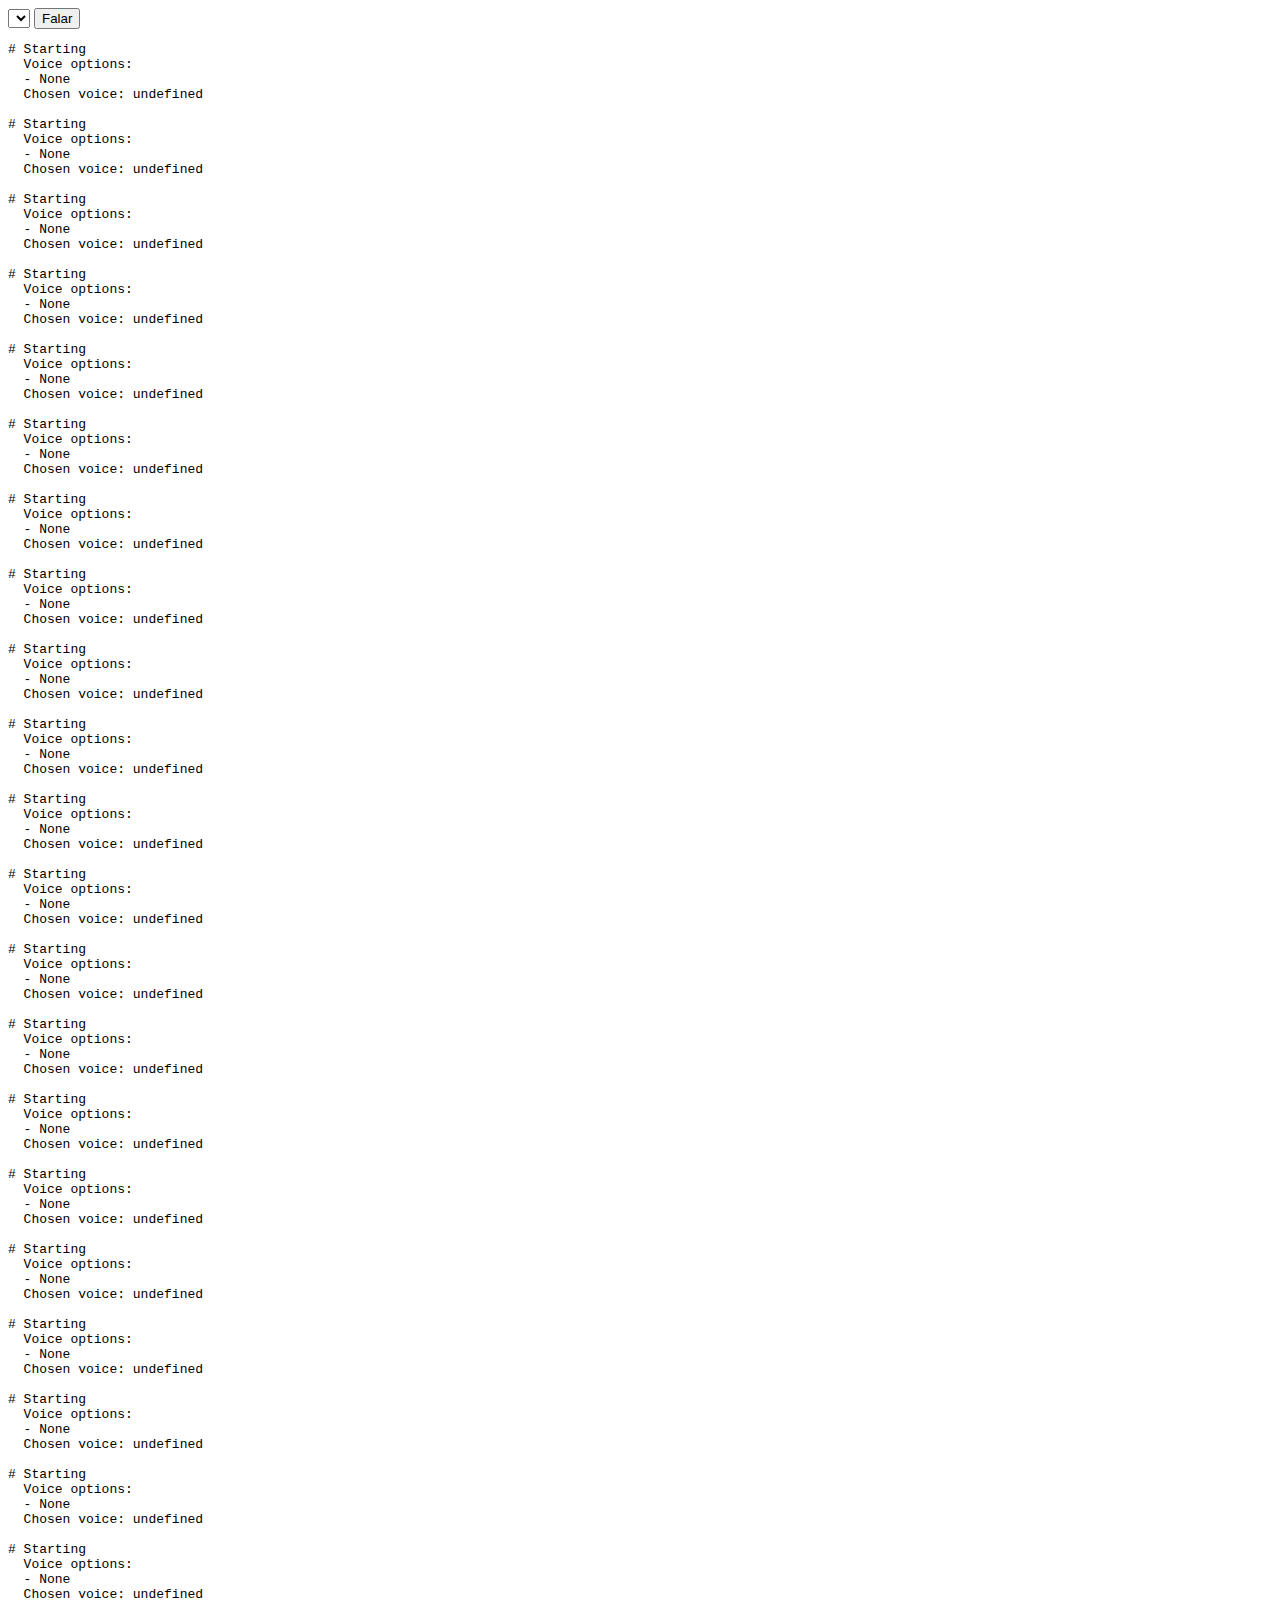
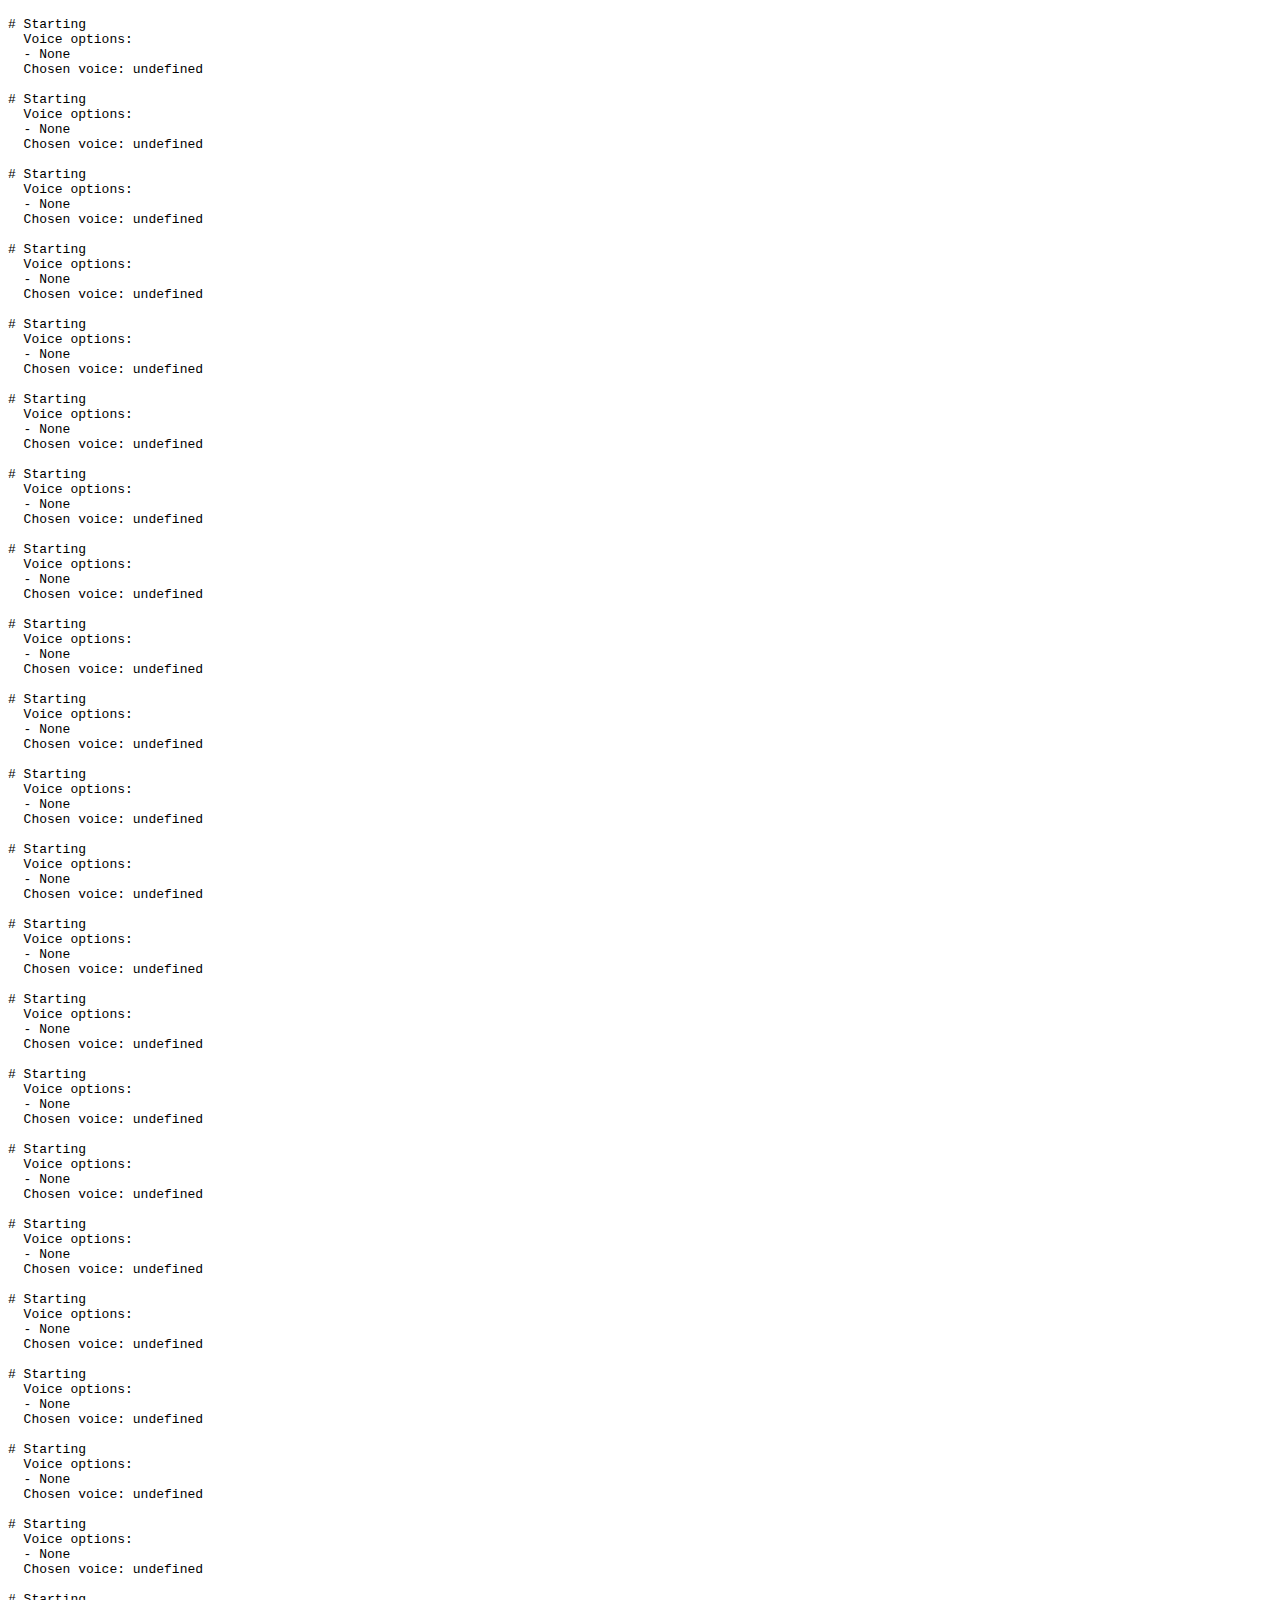
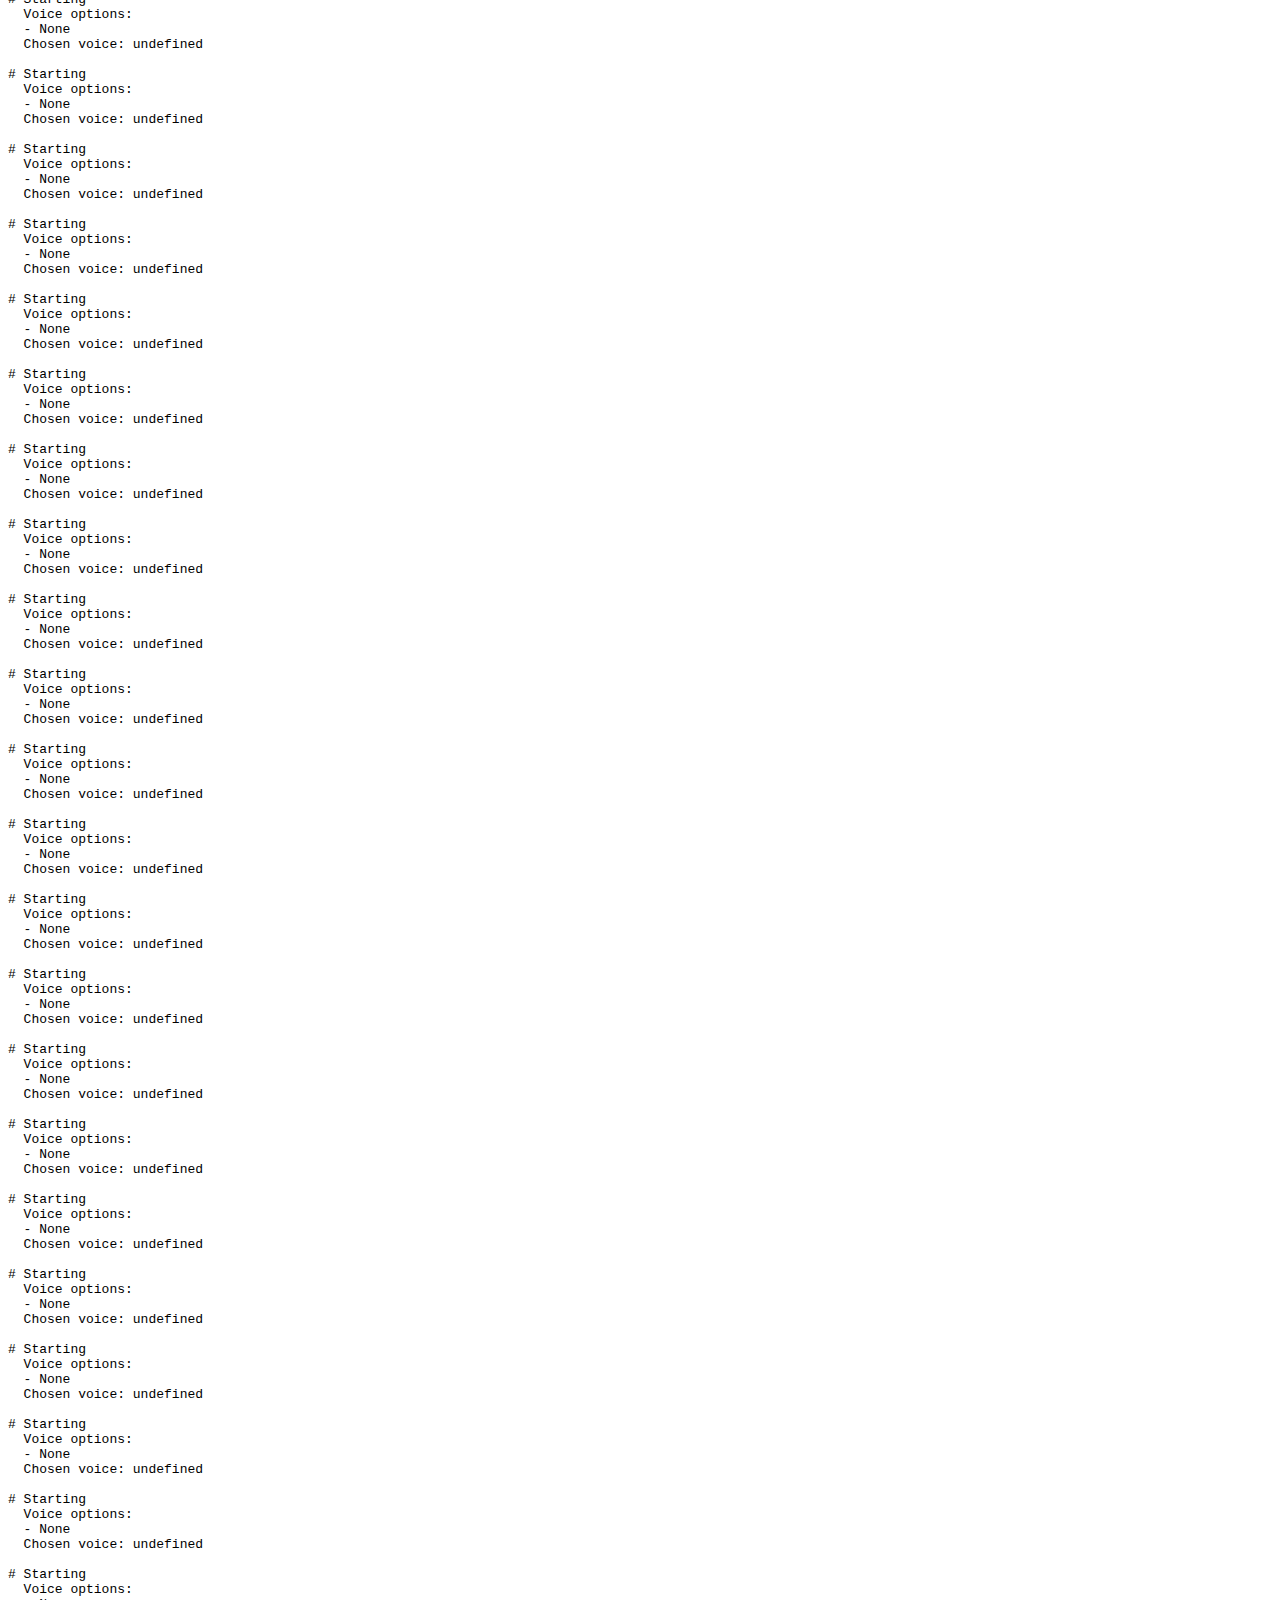
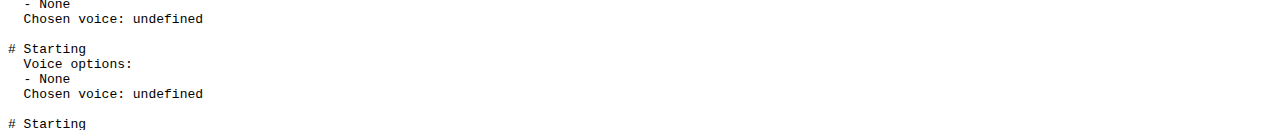
<file: debug.html>
<!DOCTYPE html>
<html lang="pt-BR">
	<head>
		<meta charset="UTF-8" />
		<meta http-equiv="X-UA-Compatible" content="IE=edge" />
		<meta name="viewport" content="width=device-width, initial-scale=1.0" />

		<!-- <meta http-equiv="refresh" content="3" /> -->

		<!-- Icon -->
		<link rel="icon" href="assets/img/icon.svg" />

		<title>Prancha-Debug</title>
	</head>
	<body>
		<select id="voices"></select>
		<button id="speak">Falar</button>

		<pre id="output"></pre>
	</body>

	<script>
		let s = document.querySelector('#voices');
		let p = document.querySelector('#output');
		let voice = '';

		let choosingVoice = setInterval(() => {
			let voices = window.speechSynthesis.getVoices();

			s.innerHTML = '';

			p.innerText += '# Starting \x0A';
			p.innerText += '  Voice options: \x0A';

			if (voices && voices.length > 0) {
				voice = voices.filter((voice) => {
					p.innerText += `  - ${voice.name}\x0A`;

					let o = document.createElement('option');
					o.innerText = voice.name;

					s.append(o);

					return (
						voice.name.toLowerCase().includes('português') ||
						voice.name.toLowerCase().includes('Brasil')
					);
				})[0];

				clearInterval(choosingVoice);
			} else {
				p.innerText += '  - None\x0A';
			}

			p.innerText += `  Chosen voice: ${voice.name}\x0A\x0A`;
		}, 10);

		document.querySelector('#speak').addEventListener('click', () => {
			let speech = new SpeechSynthesisUtterance();
			speech.lang = 'pt-BR';
			speech.rate = 1;
			speech.pitch = 1;
			speech.volume = 1;
			speech.voice = window.speechSynthesis
				.getVoices()
				.filter((voice) => voice.name === s.value)[0];
			speech.text = 'Oi! Tudo bem?';

			window.speechSynthesis.speak(speech);
		});
	</script>
</html>
</file>
